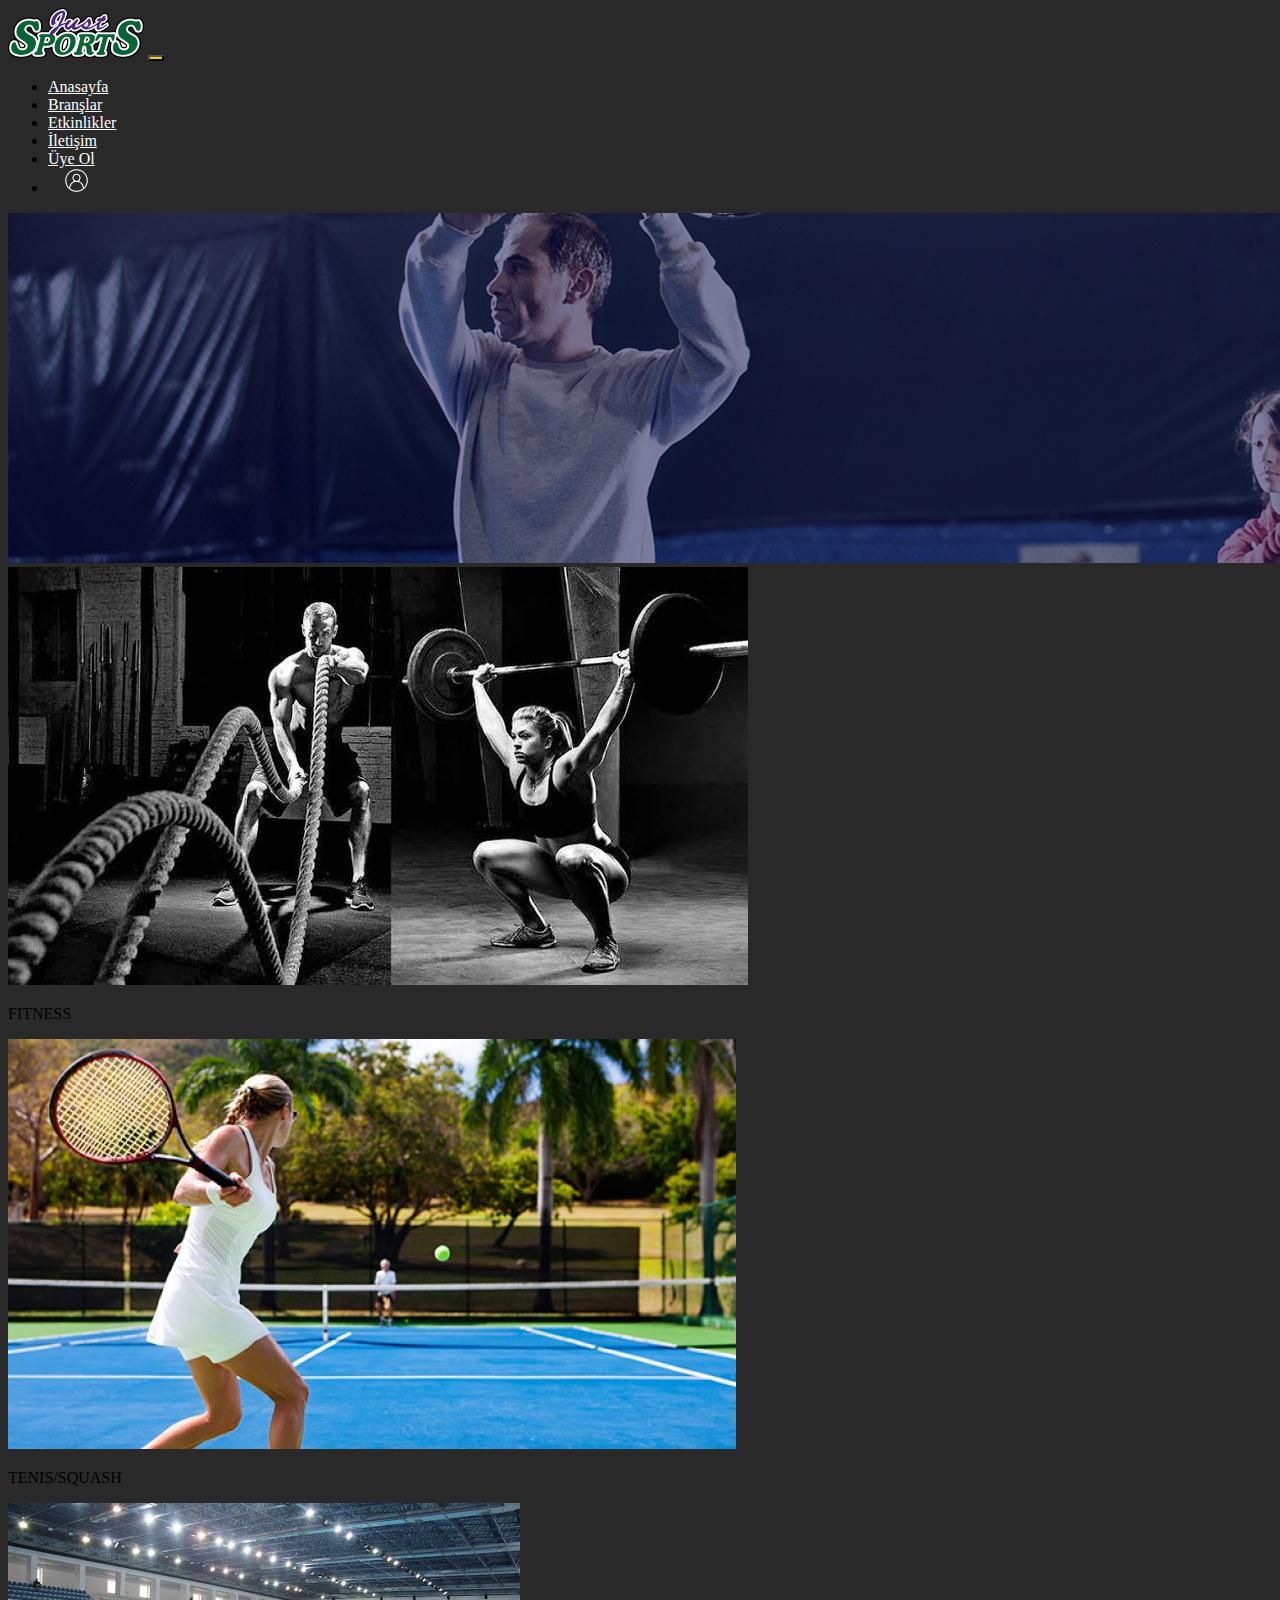
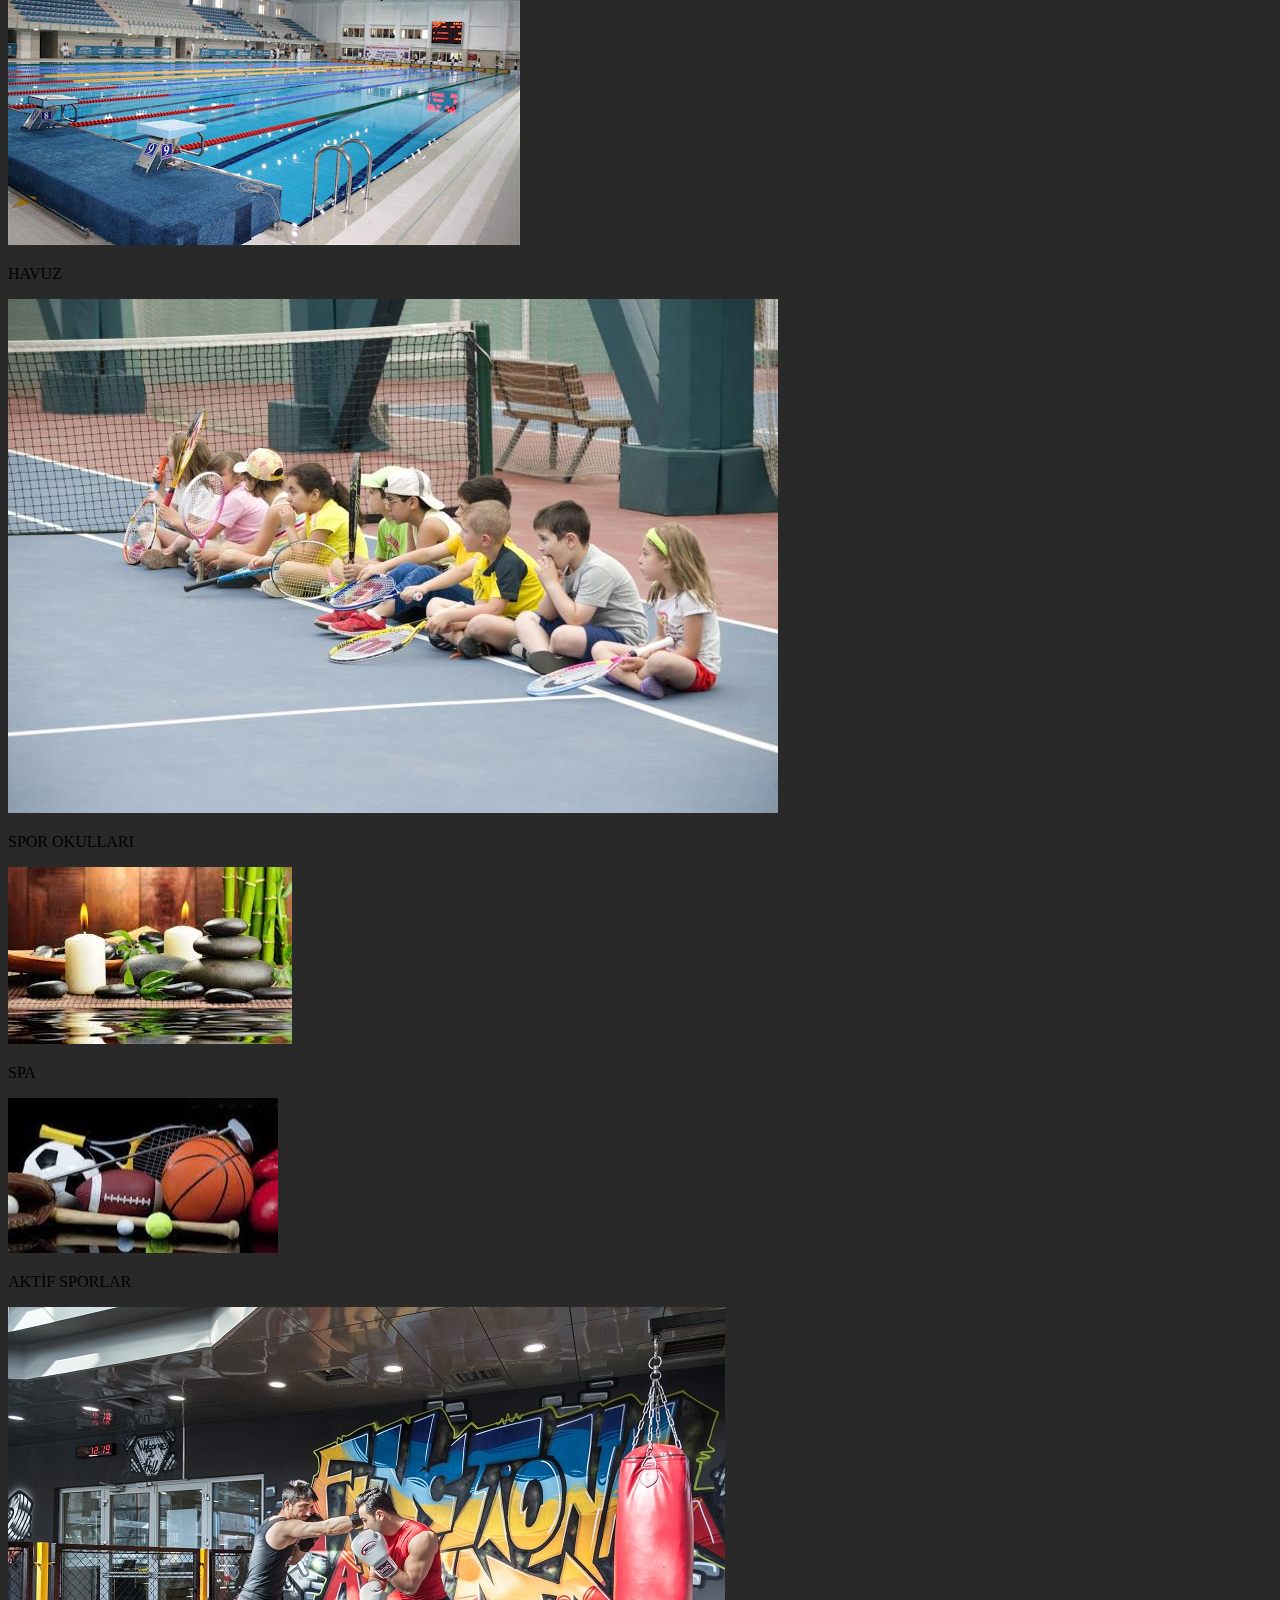
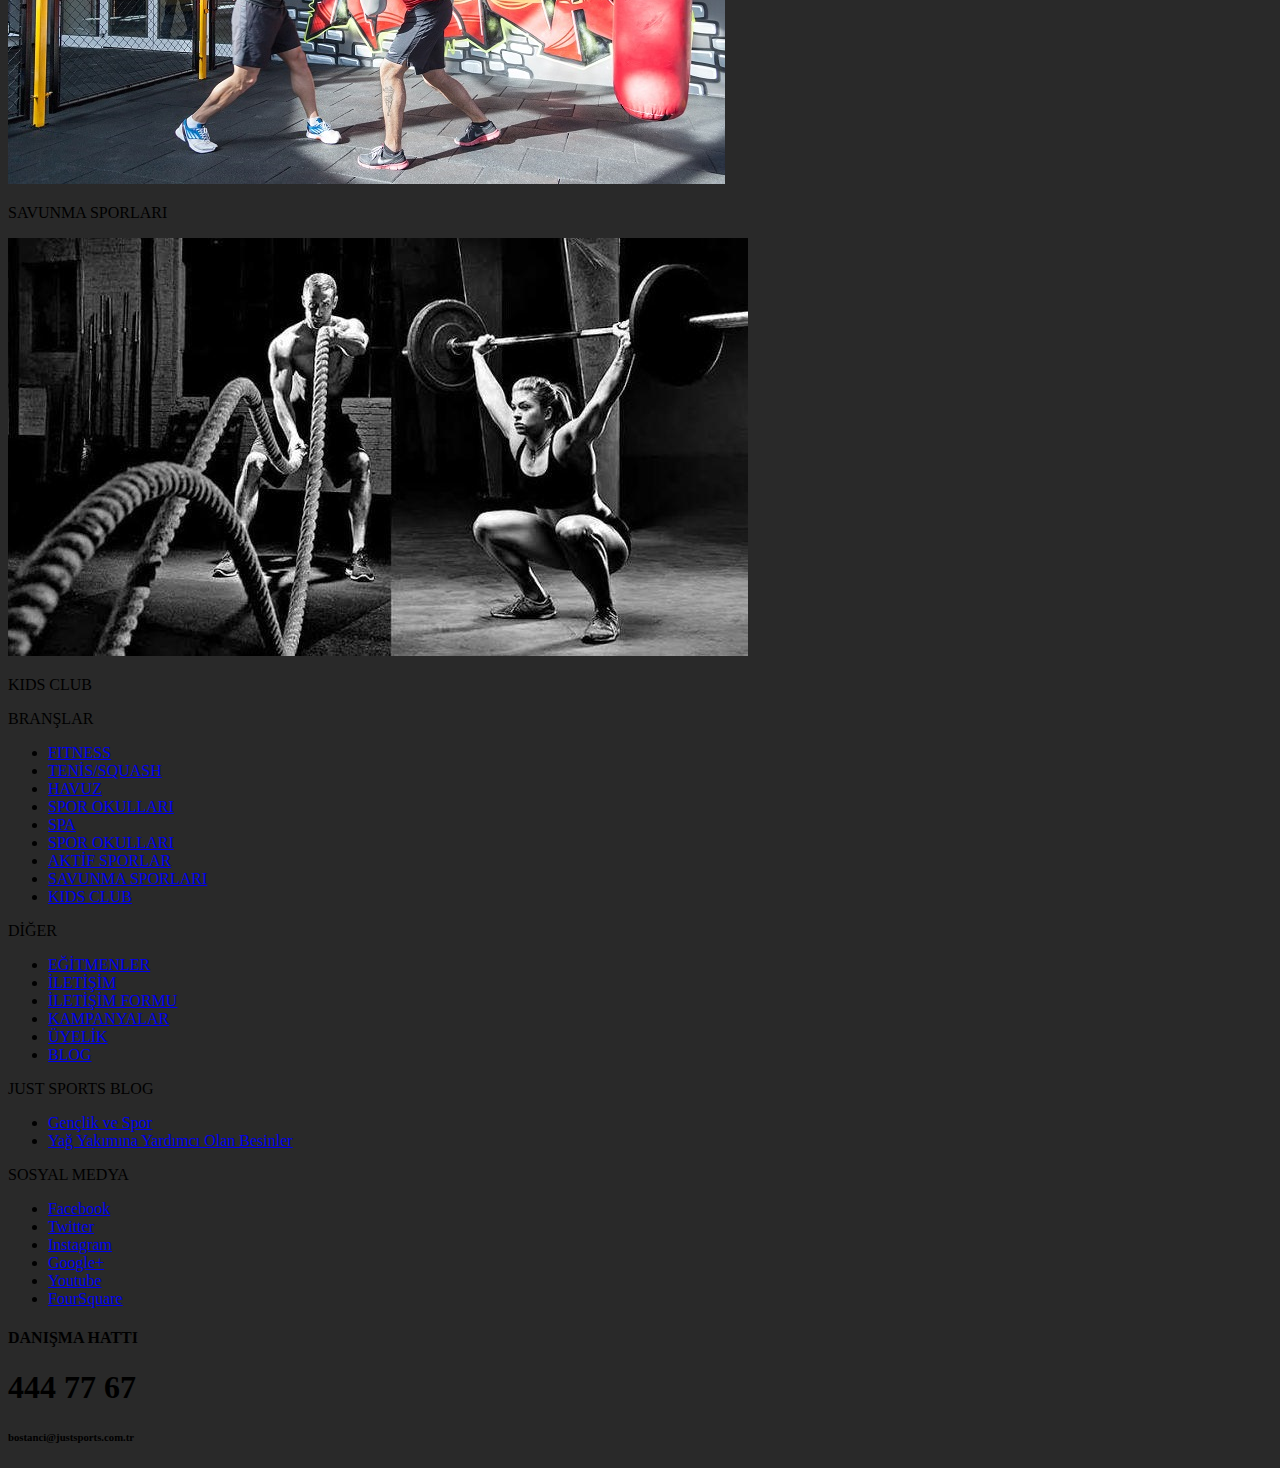
<file: branslar.html>
<!doctype html>
<html lang="en">

<head>
    <!-- Required meta tags -->
    <meta charset="utf-8">
    <meta name="viewport" content="width=device-width, initial-scale=1">

    <!-- Bootstrap CSS -->

    <link href="https://cdn.jsdelivr.net/npm/bootstrap@5.1.3/dist/css/bootstrap.min.css" rel="stylesheet" integrity="sha384-1BmE4kWBq78iYhFldvKuhfTAU6auU8tT94WrHftjDbrCEXSU1oBoqyl2QvZ6jIW3" crossorigin="anonymous">
    <link rel="stylesheet" href="libs/dist/assets/owl.carousel.min.css">
    <link rel="stylesheet" href="libs/dist/assets/owl.theme.default.min.css">

    <link rel="stylesheet" href="css/style.css">
    <title>Just Sports</title>
</head>

<body>

    <header class="fixed-top bg-dark bg-opacity-75">
        <div class="container ">
            <nav class="navbar navbar-expand-sm navbar-light ">
                <div class="container-fluid">
                    <a class="navbar-brand" href="index.html"><img src="images/logo.png " class="img-responsive" height="50px" alt="logo"></a>
                    <button class="navbar-toggler bg-yellow" type="button" data-bs-toggle="collapse" data-bs-target="#collapsibleNavbar">
                        <span class="navbar-toggler-icon "></span>
                    </button>
                    <div class="collapse navbar-collapse" id="collapsibleNavbar">
                        <ul class="navbar-nav ms-auto jsports-menu">
                            <li class="nav-item">
                                <a class="nav-link" href="index.html">Anasayfa</a>
                            </li>
                            <li class="nav-item ">
                                <a class="nav-link" href="#branch">Branşlar</a>
                            </li>

                            <li class="nav-item">
                                <a class="nav-link" href="#events">Etkinlikler</a>
                            </li>
                            <li class="nav-item">
                                <a class="nav-link" href="#contact">İletişim</a>
                            </li>
                            <li class="nav-item">
                                <a class="nav-link" href="signup.php">Üye Ol</a>
                            </li>
                            <li class="nav-item">
                                <a class="nav-link" href="login.php"><img src="images/user.png" class="img-responsive" height="25px" alt="user img"></a>
                            </li>
                        </ul>
                    </div>
                </div>
            </nav>
        </div>
    </header>

    <main class="jsport-main">
        <div class="container-fluid position-relative p-0">
            <img src="images/icerik_sayfa_banner_03.jpg" class="img-fluid" alt="içerik banner">
        </div>

        <div class="container-fluid position-relative p-5">

            <div class="row">
                <div class="col-md-3 col-sm-12"><img class="img-fluid" src="images/branslar/fitness.jpg" alt="">
                    <p class="text-white">FITNESS</p>
                </div>
                <div class="col-md-3 col-sm-12"><img class="img-fluid" src="images/branslar/tenis.jpg" alt="">
                    <p class="text-white">TENIS/SQUASH</p>
                </div>
                <div class="col-md-3 col-sm-12"><img class="img-fluid" src="images/branslar/havuz.jpg" alt="">
                    <p class="text-white">HAVUZ</p>
                </div>
                <div class="col-md-3 col-sm-12"><img class="img-fluid" src="images/branslar/sporokullari.jpg" alt="">
                    <p class="text-white">SPOR OKULLARI</p>
                </div>

                <div class="col-md-3 col-sm-12"><img class="img-fluid" src="images/branslar/spa.jfif" alt="">
                    <p class="text-white">SPA</p>
                    <a href="spa.html"></a>
                </div>
                <div class="col-md-3 col-sm-12"><img class="img-fluid" src="images/branslar/aktifsporlar.jfif" alt="">
                    <p class="text-white">AKTİF SPORLAR</p>
                    <a href="spa.html"></a>
                </div>
                <div class="col-md-3 col-sm-12"><img class="img-fluid" src="images/branslar/savunmasporlari.jpg" alt="">
                    <p class="text-white">SAVUNMA SPORLARI</p>
                    <a href="spa.html"></a>
                </div>
                <div class="col-md-3 col-sm-12"><img class="img-fluid" src="images/branslar/fitness.jpg" alt="">
                    <p class="text-white">KIDS CLUB</p>
                </div>

            </div>



        </div>
    </main>



    <footer>


        <div class="container">
            <div class="row mt-4">
                <div class="col-md-3 col-sm-12">

                    <p class="h3 text-warning">BRANŞLAR</p>
                    <ul class="list-group list-group-flush ">
                        <li class="list-group-item bg-transparent border-0"><a class="link-warning text-light text-decoration-none" href="#">FITNESS</a>
                        </li>
                        <li class="list-group-item bg-transparent border-0"><a class="link-warning text-light text-decoration-none" href="#">TENİS/SQUASH</a>
                        </li>
                        <li class="list-group-item bg-transparent border-0"><a class="link-warning text-light text-decoration-none" href="#">HAVUZ</a>
                        </li>
                        <li class="list-group-item bg-transparent border-0"><a class="link-warning text-light text-decoration-none" href="#">SPOR OKULLARI</a>
                        </li>
                        <li class="list-group-item bg-transparent border-0"><a class="link-warning text-light text-decoration-none" href="#">SPA</a>
                        </li>
                        <li class="list-group-item bg-transparent border-0"><a class="link-warning text-light text-decoration-none" href="#">SPOR OKULLARI</a>
                        </li>
                        <li class="list-group-item bg-transparent border-0"><a class="link-warning text-light text-decoration-none" href="#">AKTİF SPORLAR</a>
                        </li>
                        <li class="list-group-item bg-transparent border-0"><a class="link-warning text-light text-decoration-none" href="#">SAVUNMA SPORLARI</a>
                        </li>
                        <li class="list-group-item bg-transparent border-0"><a class="link-warning text-light text-decoration-none" href="#">KIDS CLUB</a>
                        </li>
                    </ul>

                </div>

                <div class="col-md-3 col-sm-12">

                    <p class="h3 text-warning">DİĞER</p>
                    <ul class="list-group list-group-flush">
                        <li class="list-group-item bg-transparent border-0"><a class="link-warning text-light text-decoration-none" href="branch.php">EĞİTMENLER</a>
                        </li>
                        <li class="list-group-item bg-transparent border-0"><a class="link-warning text-light text-decoration-none" href="#">İLETİŞİM</a>
                        </li>
                        <li class="list-group-item bg-transparent border-0"><a class="link-warning text-light text-decoration-none" href="#">İLETİŞİM FORMU</a>
                        </li>
                        <li class="list-group-item bg-transparent border-0"><a class="link-warning text-light text-decoration-none" href="#">KAMPANYALAR</a>
                        </li>
                        <li class="list-group-item bg-transparent border-0"><a class="link-warning text-light text-decoration-none" href="#">ÜYELİK</a>
                        </li>
                        <li class="list-group-item bg-transparent border-0"><a class="link-warning text-light text-decoration-none" href="#">BLOG</a>
                        </li>
                    </ul>

                </div>

                <div class="col-md-3 col-sm-12">

                    <p class="h3 text-warning">JUST SPORTS BLOG</p>
                    <ul class="list-group list-group-flush">
                        <li class="list-group-item bg-transparent border-0"><a class="link-warning text-light text-decoration-none" href="#">Gençlik ve Spor</a>
                        </li>
                        <li class="list-group-item bg-transparent border-0"><a class="link-warning text-light text-decoration-none" href="#">Yağ Yakımına Yardımcı Olan Besinler</a>
                        </li>
                    </ul>

                </div>

                <div class="col-md-3 col-sm-12">

                    <p class="h3 text-warning">SOSYAL MEDYA</p>
                    <ul class="list-group list-group-flush">
                        <li class="list-group-item bg-transparent border-0"><a class="link-warning text-light text-decoration-none" href="#">Facebook</a>
                        </li>
                        <li class="list-group-item bg-transparent border-0"><a class="link-warning text-light text-decoration-none" href="#">Twitter</a>
                        </li>
                        <li class="list-group-item bg-transparent border-0"><a class="link-warning text-light text-decoration-none" href="#">Instagram</a>
                        </li>
                        <li class="list-group-item bg-transparent border-0"><a class="link-warning text-light text-decoration-none" href="#">Google+</a>
                        </li>
                        <li class="list-group-item bg-transparent border-0"><a class="link-warning text-light text-decoration-none" href="#">Youtube</a>
                        </li>
                        <li class="list-group-item bg-transparent border-0"><a class="link-warning text-light text-decoration-none" href="#">FourSquare</a>
                        </li>
                    </ul>

                </div>


            </div>


            <div class="row mt-5">
                <div class="col-12 text-center">
                    <h4 class="text-warning">DANIŞMA HATTI</h4>
                    <h1 class="text-white">444 77 67</h1>
                    <h6 class="text-white h4">bostanci@justsports.com.tr</h6>
                </div>

            </div>

        </div>


    </footer>





</body>

</html>
</file>
<file: css/style.css>
html {
    scroll-behavior: smooth;
}

body {
    background-color: #292929;
}

.bg-gray {
    background-color: #545454;
}

.bg-yellow {
    background-color: #ffd302;
}

@media (max-width: 576px) {
    .jsport-main {
        margin-top: 76px;
    }
}

.card-hover::before {
    content: "";
    top: 0;
    left: 0;
    width: 100%;
    height: 100%;
    position: absolute;
    background-color: rgba(0, 0, 0, 0.7);
    transition: all ease 400ms;
}

.card-hover:hover::before {
    background-color: rgba(0, 0, 0, 0.3);
}

.jsports-menu li a {
    color: white !important;
}

.jsports-menu li a:hover {
    color: #ffd302 !important;
}

.owl-theme .owl-nav [class*=owl-]:hover {
    background: #869791 !important;
    color: #FFF;
    text-decoration: none;
}

.owl-theme .owl-nav .owl-prev,
.owl-theme .owl-nav .owl-next {
    position: absolute;
    color: #fff !important;
    font-size: 28px !important;
    margin: 0;
    background: #ffd302 !important;
    display: inline-block;
    cursor: pointer;
    border-radius: 0;
    width: 40px;
    height: 50px;
}

.owl-theme .owl-nav .owl-prev {
    top: 150px;
    left: 0;
}

.owl-theme .owl-nav .owl-next {
    top: 150px;
    right: 0;
}
</file>
